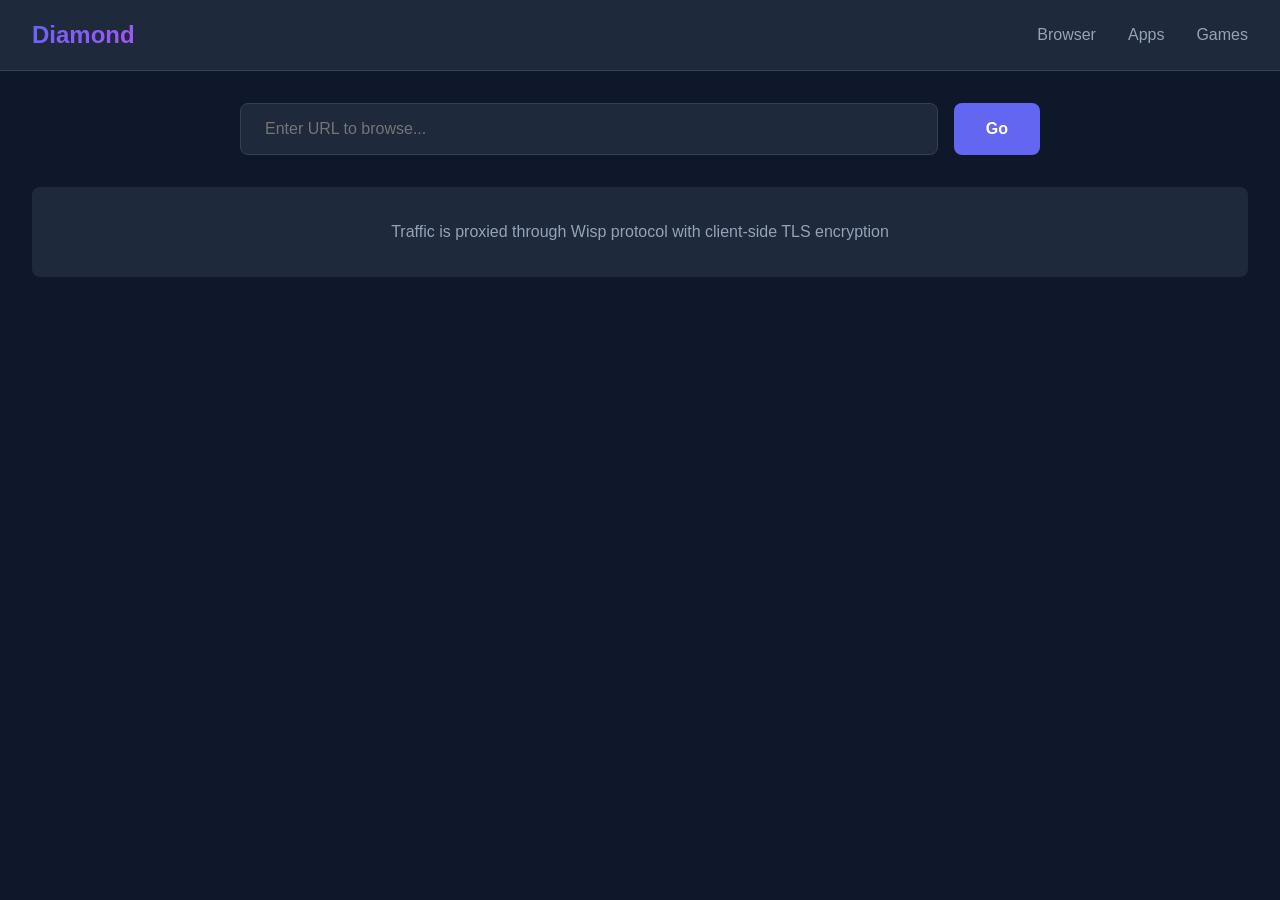
<file: diamond/frontend/index.html>
<!DOCTYPE html>
<html lang="en">
<head>
    <meta charset="UTF-8">
    <meta name="viewport" content="width=device-width, initial-scale=1.0">
    <title>Diamond Proxy</title>
    <link rel="stylesheet" href="styles.css">
</head>
<body>
    <nav class="navbar">
        <div class="logo">Diamond</div>
        <ul class="nav-links">
            <li><a href="#browser" data-section="browser">Browser</a></li>
            <li><a href="#apps" data-section="apps">Apps</a></li>
            <li><a href="#games" data-section="games">Games</a></li>
        </ul>
    </nav>

    <main class="content">
        <section id="browser" class="section active">
            <div class="omnibox-container">
                <form id="url-form" class="url-form">
                    <input type="text" id="url-input" class="url-input" placeholder="Enter URL to browse..." autocomplete="off">
                    <button type="submit" class="go-btn">Go</button>
                </form>
            </div>
            <div class="browser-info">
                <p>Traffic is proxied through Wisp protocol with client-side TLS encryption</p>
            </div>
        </section>

        <section id="apps" class="section">
            <h2>Applications</h2>
            <div id="apps-grid" class="grid-container"></div>
        </section>

        <section id="games" class="section">
            <h2>Games</h2>
            <div id="games-grid" class="grid-container"></div>
        </section>
    </main>

    <template id="card-template">
        <div class="card">
            <div class="card-image"></div>
            <div class="card-title"></div>
            <div class="card-description"></div>
        </div>
    </template>

    <script src="app.js"></script>
</body>
</html>
</file>
<file: diamond/frontend/styles.css>
* {
    margin: 0;
    padding: 0;
    box-sizing: border-box;
}

:root {
    --primary-color: #6366f1;
    --primary-hover: #4f46e5;
    --bg-dark: #0f172a;
    --bg-card: #1e293b;
    --text-primary: #f8fafc;
    --text-secondary: #94a3b8;
    --border-color: #334155;
    --success: #22c55e;
    --error: #ef4444;
}

body {
    font-family: -apple-system, BlinkMacSystemFont, 'Segoe UI', Roboto, Oxygen, Ubuntu, sans-serif;
    background: var(--bg-dark);
    color: var(--text-primary);
    min-height: 100vh;
    line-height: 1.6;
}

.navbar {
    display: flex;
    justify-content: space-between;
    align-items: center;
    padding: 1rem 2rem;
    background: var(--bg-card);
    border-bottom: 1px solid var(--border-color);
    position: sticky;
    top: 0;
    z-index: 100;
}

.logo {
    font-size: 1.5rem;
    font-weight: 700;
    background: linear-gradient(135deg, var(--primary-color), #a855f7);
    -webkit-background-clip: text;
    -webkit-text-fill-color: transparent;
    background-clip: text;
}

.nav-links {
    display: flex;
    list-style: none;
    gap: 2rem;
}

.nav-links a {
    color: var(--text-secondary);
    text-decoration: none;
    font-weight: 500;
    transition: color 0.2s;
    cursor: pointer;
}

.nav-links a:hover,
.nav-links a.active {
    color: var(--primary-color);
}

.content {
    max-width: 1400px;
    margin: 0 auto;
    padding: 2rem;
}

.section {
    display: none;
}

.section.active {
    display: block;
}

.omnibox-container {
    margin-bottom: 2rem;
}

.url-form {
    display: flex;
    gap: 1rem;
    max-width: 800px;
    margin: 0 auto;
}

.url-input {
    flex: 1;
    padding: 1rem 1.5rem;
    font-size: 1rem;
    background: var(--bg-card);
    border: 1px solid var(--border-color);
    border-radius: 8px;
    color: var(--text-primary);
    outline: none;
    transition: border-color 0.2s;
}

.url-input:focus {
    border-color: var(--primary-color);
}

.go-btn {
    padding: 1rem 2rem;
    font-size: 1rem;
    font-weight: 600;
    background: var(--primary-color);
    color: white;
    border: none;
    border-radius: 8px;
    cursor: pointer;
    transition: background 0.2s;
}

.go-btn:hover {
    background: var(--primary-hover);
}

.browser-info {
    text-align: center;
    color: var(--text-secondary);
    padding: 2rem;
    background: var(--bg-card);
    border-radius: 8px;
    margin-top: 2rem;
}

h2 {
    font-size: 1.75rem;
    margin-bottom: 1.5rem;
    color: var(--text-primary);
}

.grid-container {
    display: grid;
    grid-template-columns: repeat(auto-fill, minmax(280px, 1fr));
    gap: 1.5rem;
}

.card {
    background: var(--bg-card);
    border: 1px solid var(--border-color);
    border-radius: 12px;
    overflow: hidden;
    transition: transform 0.2s, border-color 0.2s;
    cursor: pointer;
}

.card:hover {
    transform: translateY(-4px);
    border-color: var(--primary-color);
}

.card-image {
    height: 160px;
    background: linear-gradient(135deg, var(--primary-color), #a855f7);
    display: flex;
    align-items: center;
    justify-content: center;
    font-size: 3rem;
}

.card-title {
    padding: 1rem 1.25rem;
    font-size: 1.1rem;
    font-weight: 600;
    color: var(--text-primary);
}

.card-description {
    padding: 0 1.25rem 1.25rem;
    font-size: 0.9rem;
    color: var(--text-secondary);
}

@media (max-width: 768px) {
    .navbar {
        padding: 1rem;
    }

    .nav-links {
        gap: 1rem;
    }

    .content {
        padding: 1rem;
    }

    .url-form {
        flex-direction: column;
    }

    .grid-container {
        grid-template-columns: repeat(auto-fill, minmax(240px, 1fr));
    }
}
</file>
